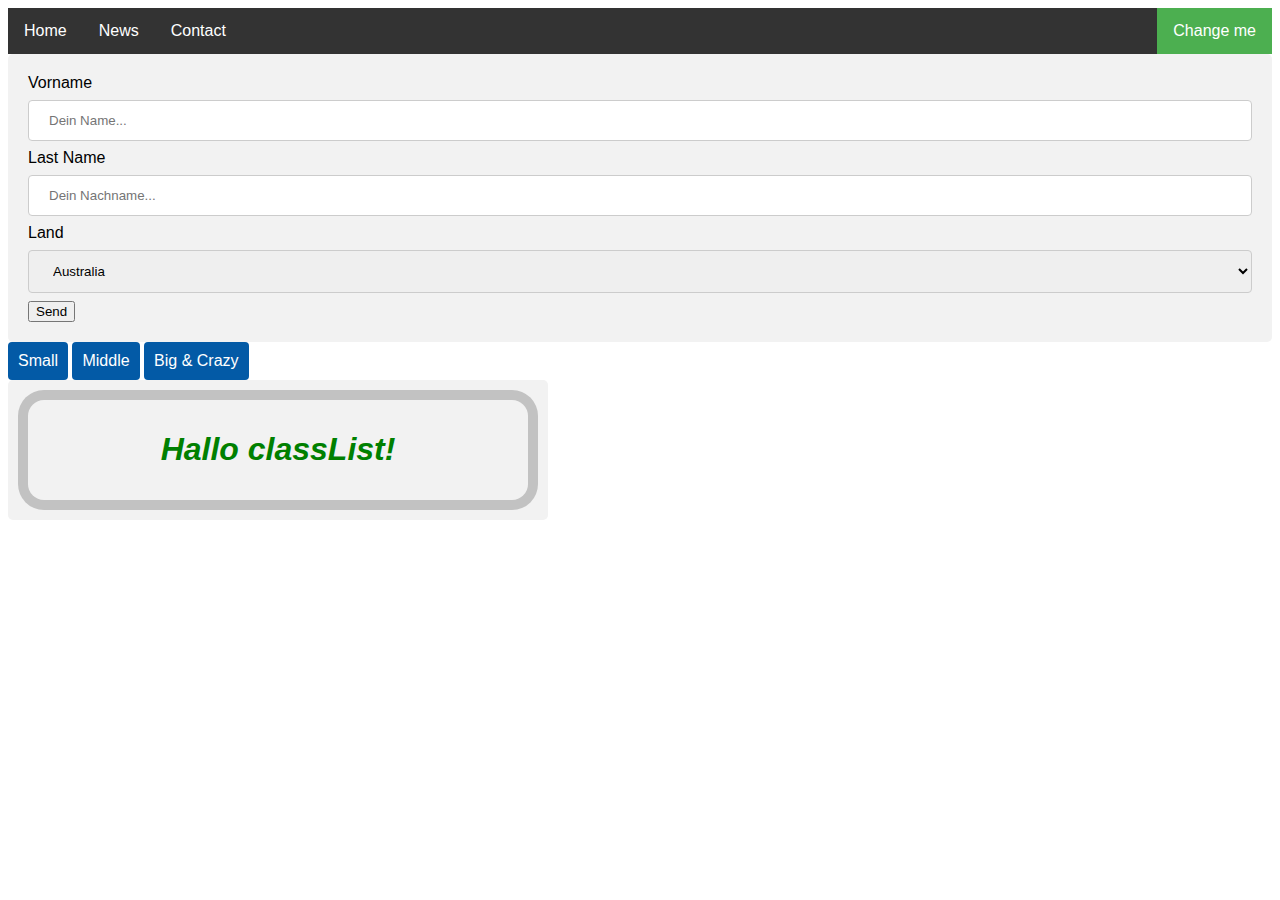
<file: index.html>
<!DOCTYPE html>
<html lang="en">

<head>
    <meta charset="UTF-8">
    <meta http-equiv="X-UA-Compatible" content="IE=edge">
    <meta name="viewport" content="width=device-width, initial-scale=1.0">
    <title>Js-lev2</title>
    <link rel="stylesheet" href="assets/css/style.css">
</head>

<body>
    <!-- Level 2_1 -->
    <ul>
        <li><a class="nav" id="navHome" href="#home">Home</a></li>
        <li><a class="nav" id="navNews" href="#news">News</a></li>
        <li><a class="nav" id="navContact" href="#contact">Contact</a></li>
        <li class="nav" style="float:right">
            <a class="active" id="navChange" onclick="change()">Change me</a>
        </li>
    </ul>

    <!-- Level 2_2 -->
    <div>
        <form id="form1">
            <label for="vorname">Vorname</label>
            <input type="text" id="vorname" name="vorname" placeholder="Dein Name...">

            <label for="nachname">Last Name</label>
            <input type="text" id="nachname" name="nachname" placeholder="Dein Nachname...">

            <label for="land">Land</label>
            <select id="land" name="land">
                <option value="Australia">Australia</option>
                <option value="Canada">Canada</option>
                <option value="Usa">USA</option>
            </select>
            <input type="button" value="Send" onclick="collect()">
        </form>
    </div>


    <!-- Level 2_2 -->
    <button class="" onclick="small()">Small</button>
	<button class="" onclick="middle()">Middle</button>
	<button class="" onclick="big()">Big & Crazy</button>

<div class="wrapper">
    <div id="element" class="small">
        <h1>Hallo classList!</h1>
    </div>
</div>





    <script src="assets/js/main.js"></script>
</body>

</html>
</file>
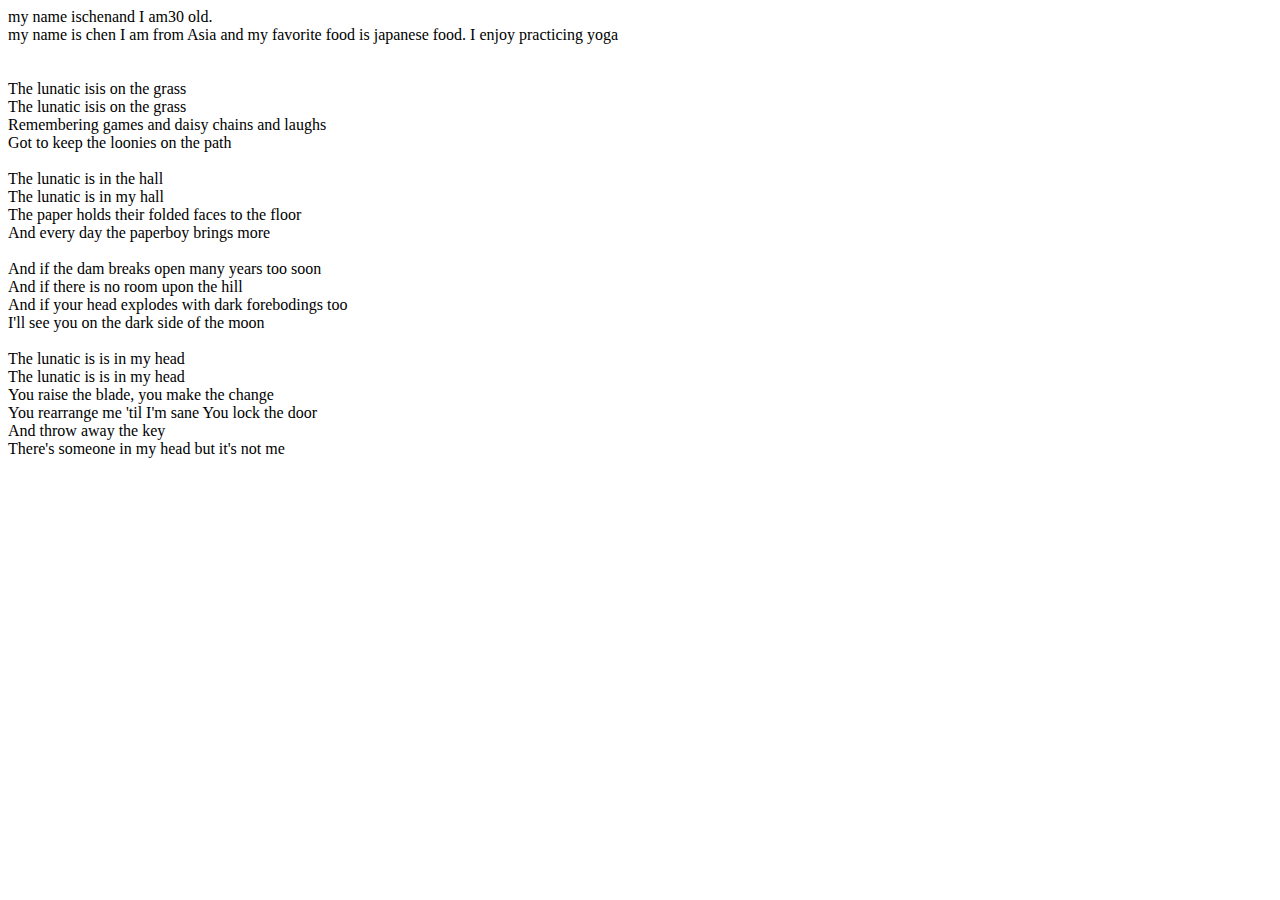
<file: assets/html/literals.html>
<!DOCTYPE html>
<html lang="en">
<head>
    <meta charset="UTF-8">
    <meta http-equiv="X-UA-Compatible" content="IE=edge">
    <meta name="viewport" content="width=device-width, initial-scale=1.0">
    <title>Template literals</title>
</head>
<body>
    <script src="../js/literals.js"> </script>
</body>
</html>
</file>
<file: assets/css/style.css>
/* lev2_1 */
ul {
    list-style-type: none;
    margin: 0;
    padding: 0;
    overflow: hidden;
    background-color: #333;
  }

  li {
    float: left;
  }

  li a {
    display: block;
    color: white;
    text-align: center;
    padding: 14px 16px;
    text-decoration: none;
  }

  li a:hover:not(.active) {
    background-color: #111;
  }

  .active {
    background-color: #4CAF50;
  }



/* lev2_2 */
 input[type=text],
 select {
   width: 100%;
   padding: 12px 20px;
   margin: 8px 0;
   display: inline-block;
   border: 1px solid #ccc;
   border-radius: 4px;
   box-sizing: border-box;
 }

 input[type=submit] {
   width: 100%;
   background-color: #4CAF50;
   color: white;
   padding: 14px 20px;
   margin: 8px 0;
   border: none;
   border-radius: 4px;
   cursor: pointer;
 }

 input[type=submit]:hover {
   background-color: #45a049;
 }

 div {
   border-radius: 5px;
   background-color: #f2f2f2;
   padding: 20px;
 }

 /* <!-- Level 2_10 --> */
 body {
	font-family: 'Karla', sans-serif;
}

button {
  background-color: #035aa6;
  border: none;
  border-radius: 4px;
  color: white;
  padding: 10px;
  text-align: center;
  display: inline-block;
  font-size: 16px;
  cursor: pointer;
}
.wrapper {
	max-width: 500px;
}
div {
	border-radius: 5px;
}
/* classList
transition-property
transition-duration
box-shadow */

.small {
    box-shadow: 0px 0px 0px 10px #aaaa;
    border-radius: 1em;
    color: green;
    padding: 2%;
    text-align: center;
    font-style: italic;
}

.middle{
    box-shadow: 0px 0px 0px 25px #aaaa;
    border-radius: 2em;
    font-style: italic;
    color: green;
    padding: 2%;
    text-align: center;
}

.big {
    box-shadow: 0px 0px 0px 25px rgb(241, 241, 157);
    padding: 2em;
    font-size: 4em;
    border-radius: 15px;
    font-family: 'alloy';
    text-shadow: 3px 6px darkorchid;
    padding: 5%;
    text-align: center;
    transition-delay: .5s;
    animation: change 1s infinite ease-in-out;
}
@keyframes change{
    from{ 
      color:orange;
}
    to {
       color:orangered;
}
}
</file>
